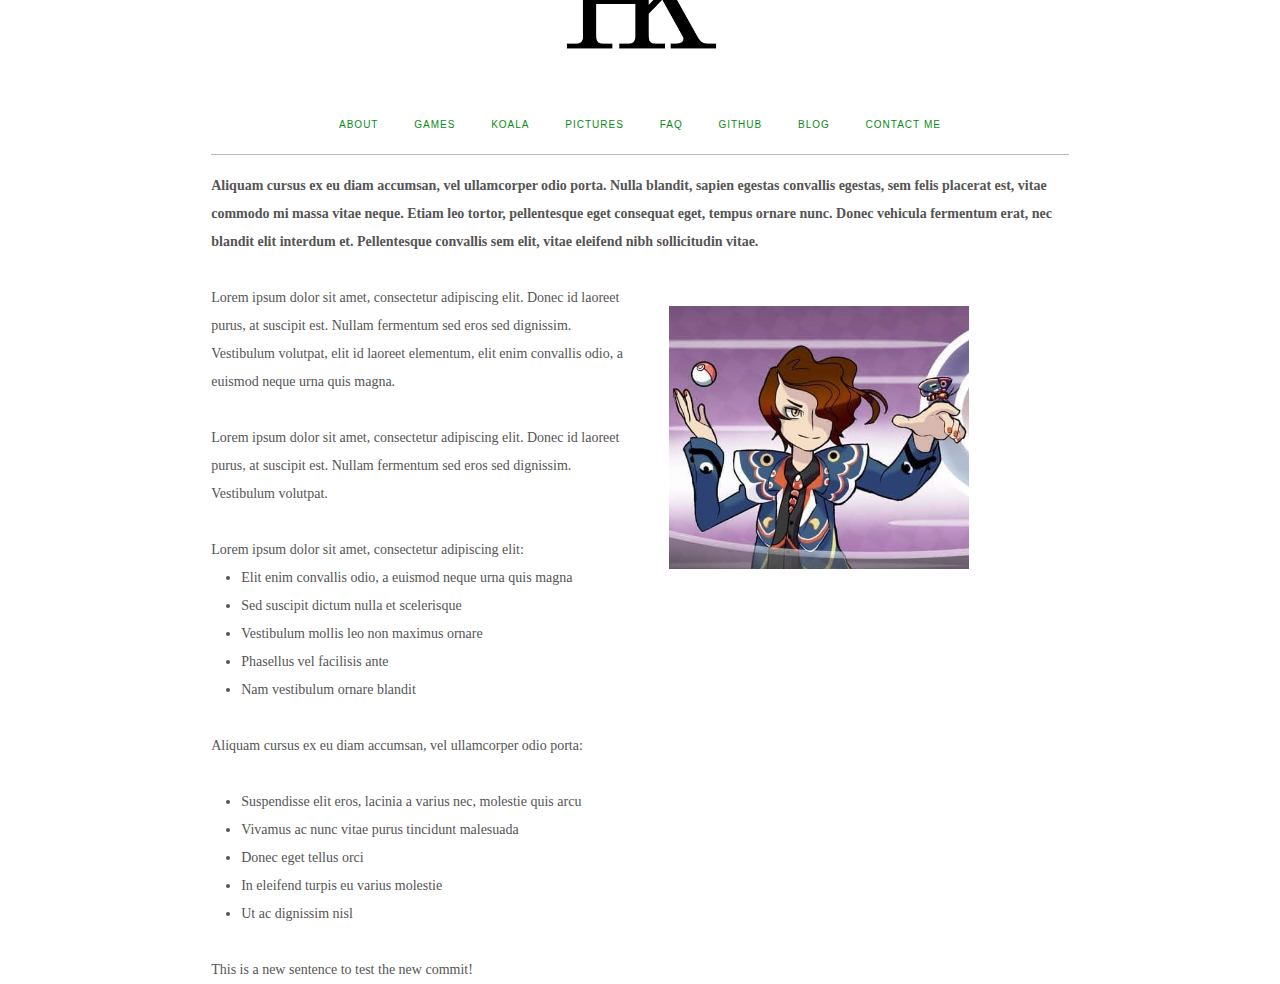
<file: index.html>
<!DOCTYPE html>
<html lang="en" dir="ltr">
  <head>
    <meta charset="utf-8">
    <title>Hal Website</title>
    <link rel="stylesheet" type="text/css" href="css/style.css">
  </head>
  <body>

      <div class="head"></div>
      <div class="hkBack"></div>

      <a id="header" href="#about"></a>

      <div class="container">
        <div class="globtitle">
          <!-- Hal Website Test -->
        </div>
      </div>

      <div class="menu">
        <li><a href="/index.html"> About </a></li>
        <li><a href="/games.html"> Games </a></li>
        <li><a href="/koala.html"> Koala </a></li>
        <li><a href="#courses"> Pictures </a></li>
        <li><a href="#faq"> FAQ </a></li>
        <li><a href="https://github.com/hal609" target="_blank"> Github </a></li>
        <li><a href="#blog"> Blog </a></li>
        <li><a href="#contact"> Contact Me </a></li>
      </div>

      <div class="line"></div>

      <div class="main">
        <div class="start">
          <p> Aliquam cursus ex eu diam accumsan, vel ullamcorper odio porta. Nulla blandit, sapien egestas convallis egestas, sem felis placerat est, vitae commodo mi massa vitae neque. Etiam leo tortor, pellentesque eget consequat eget, tempus ornare nunc. Donec vehicula fermentum erat, nec blandit elit interdum et. Pellentesque convallis sem elit, vitae eleifend nibh sollicitudin vitae. </p>
        </div>

          <div class="face"></div>

        </br> <!-- Line break -->

        <p>Lorem ipsum dolor sit amet, consectetur adipiscing elit. Donec id laoreet purus, at suscipit est. Nullam fermentum sed eros sed dignissim. Vestibulum volutpat, elit id laoreet elementum, elit enim convallis odio, a euismod neque urna quis magna. </p>

        </br> <!-- Line break -->

        <p>Lorem ipsum dolor sit amet, consectetur adipiscing elit. Donec id laoreet purus, at suscipit est. Nullam fermentum sed eros sed dignissim. Vestibulum volutpat. </p>

        </br> <!-- Line break -->

        <p>Lorem ipsum dolor sit amet, consectetur adipiscing elit: </p>

        <li>Elit enim convallis odio, a euismod neque urna quis magna</li>
        <li>Sed suscipit dictum nulla et scelerisque</li>
        <li>Vestibulum mollis leo non maximus ornare</li>
        <li>Phasellus vel facilisis ante</li>
        <li>Nam vestibulum ornare blandit</li>

        </br> <!-- Line break -->

        <p>Aliquam cursus ex eu diam accumsan, vel ullamcorper odio porta:</p>

        </br> <!-- Line break -->

        <li>Suspendisse elit eros, lacinia a varius nec, molestie quis arcu</li>
        <li>Vivamus ac nunc vitae purus tincidunt malesuada</li>
        <li>Donec eget tellus orci</li>
        <li>In eleifend turpis eu varius molestie</li>
        <li>Ut ac dignissim nisl</li>

        </br> <!-- Line break -->

        This is a new sentence to test the new commit!

      </div>
    </div>

  </body>
</html>
</file>
<file: css/style.css>
*{
  margin:0;
  padding:0;
  line-height: 2em
}

body{
  /*background-color:#f4f4f4; */
  background-color: white;
  color:#555;
  font: normal 17px Arial, Helvetica, sans-serif;
  line-height: 1.5em;
  margin:0;
}


.square {
  height: 150px;
  width: 100%;
  background-color: #af7bba;
}

.header{
  padding:100px;
  background-image:url("../images/header.jpg");
  background-position: center;
  background-size: 100% auto;
  position:relative;
}

.center {
  display: block;
  margin-left: auto;
  margin-right: auto;
  width: 50%;
}

a#header{
  padding-top: 100px;
  padding-bottom: 100px;
  padding-left: 100px;
  padding-right: 100px;
  background-image:url("../images/HK.png");
  background-size: 100% auto;
  background-repeat:no-repeat;
  position:relative;
  left: 50%;
  margin-left: -100px;
}

img.center {
  display: block;
  margin-left: auto;
  margin-right: auto;
}

a{
  text-decoration: none;
  color: #098b14;
}

.menu{
  padding-top: 165px;
  color: #098b14;
  list-style: none;
  text-align: center;
  font-variant-caps: all-small-caps;
  letter-spacing: 1px;
  font-weight: normal;
  font-size: 14px;
  width: 100%;

}

.menu li{
  margin: auto;
  text-align: center;
  float: left;
  padding: 0px 16px;
  display: inline;
  float: none;

}

p{

}
.container{
  width:80%;
  margin:auto;
}

.globtitle{
  text-align: center;
  font-size: 24px;
  font-variant-caps: all-small-caps;
  position: relative;
  top: 50px;
  letter-spacing: 2px;
  color: black;
  margin-bottom: -90px;
}

.main{
  width:67%;
  margin: auto;
  font: normal 14px Georgia, Times, Serif;
  line-height: 2em;
}

.face{
  padding-top: 450px;
  padding-left: 50px;
  margin-top: 50px;
  margin-left: 35px;
  margin-bottom: -200px;
  background-image:url('../images/LeaderKolb2.jpg');
  background-repeat: no-repeat;
  float: right;
  width: 350px;
  background-size: 75%;
}

li{
  margin-left: 30px
}

.start{
  font-weight: bold;
}


.line{
  background-position: center;
  border-bottom-style: solid;
  border-width: thin;
  width: 67%;
  padding-top: 0px;
  border-color: #bbb;
  margin: 1em auto;
}

hr{
  display: block;
   height: 1px;
   border: 0;
   border-top: 1px solid red;
   margin: 1em auto;
   padding: 0;
}

.box-1{
  background-color: #333;
  color:#ddd;
  border: 2px;
  border-radius: 20px;
  border-style: dashed;

  padding:20px;

  margin: 20px 0;
}

.box-1 h1{
  font: 800 20px Tahoma;
  letter-spacing: 1px;
}
</file>
